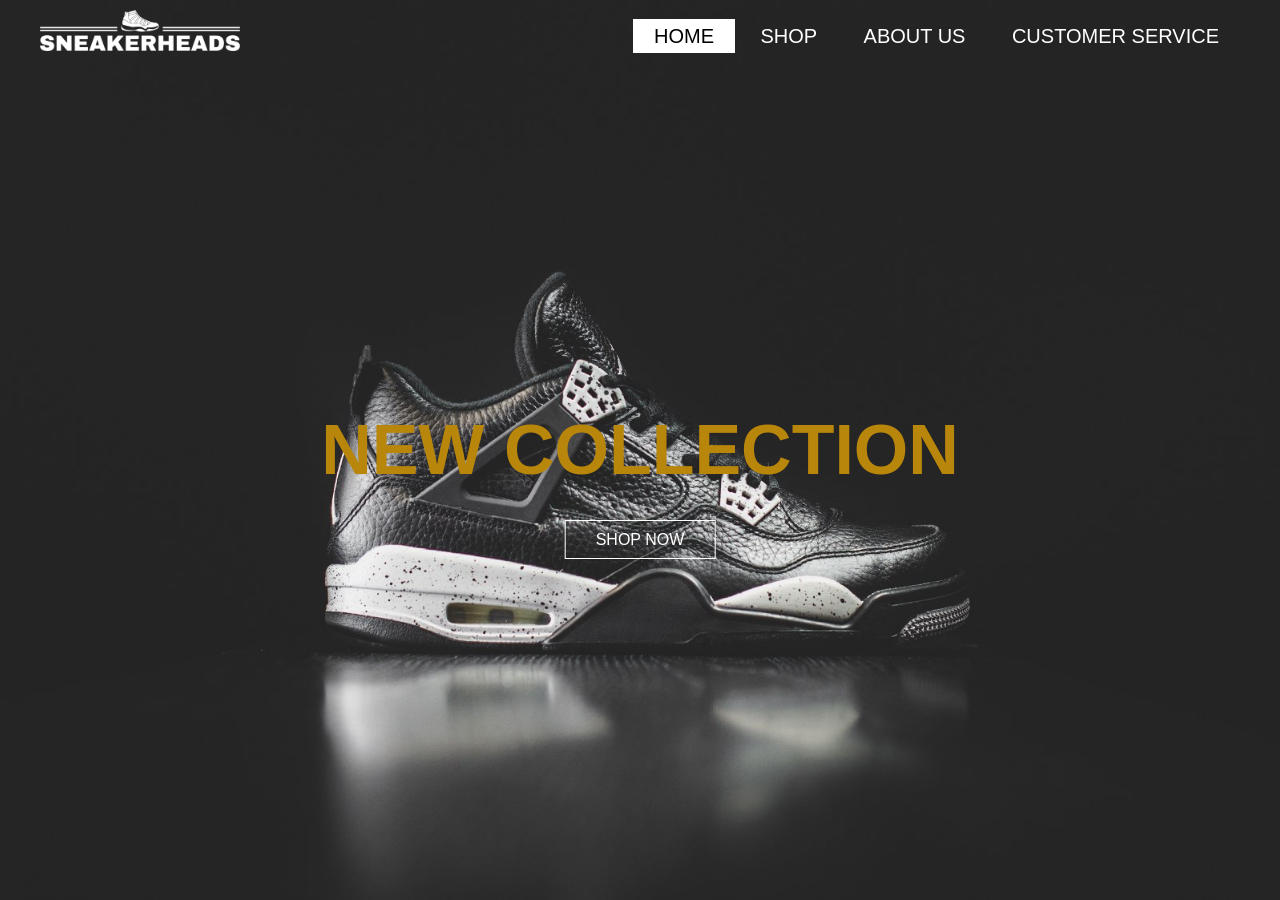
<file: WEBSITE/index.html>
<!DOCTYPE html>
<html lang="en">
<head></head>
    <title>Sneakerheads</title>
    <link rel="stylesheet" type="text/css" href="FinalAssessment.css">
    <link rel="icon" type="image/png" href="sneakerheads-website-favicon-black.png">
</head>
<body>
    <header>
        <div class="main">
            <div class="logo">
                <img src="sneakerheads-high-resolution-logo-white-on-transparent-background.png">
            </div>
            <ul>
                <li class="active"><a href="FinalAssessment.html">HOME</a> </li>
                <li><a href="SHOP.html">SHOP</a> </li>
                <li><a href="ABOUTUS.html">ABOUT US</a> </li>
                <li><a href="CUSTOMERSERVICE.html">CUSTOMER SERVICE</a> </li>
            </ul>
        </div>
        <div class="title">
            <h1> NEW COLLECTION</h1> 
        </div>
        <div class="button">
            <a href="SHOP.html" class="btn">SHOP NOW</a>
        </div>
    </header>
    
</body>
</html>
</file>
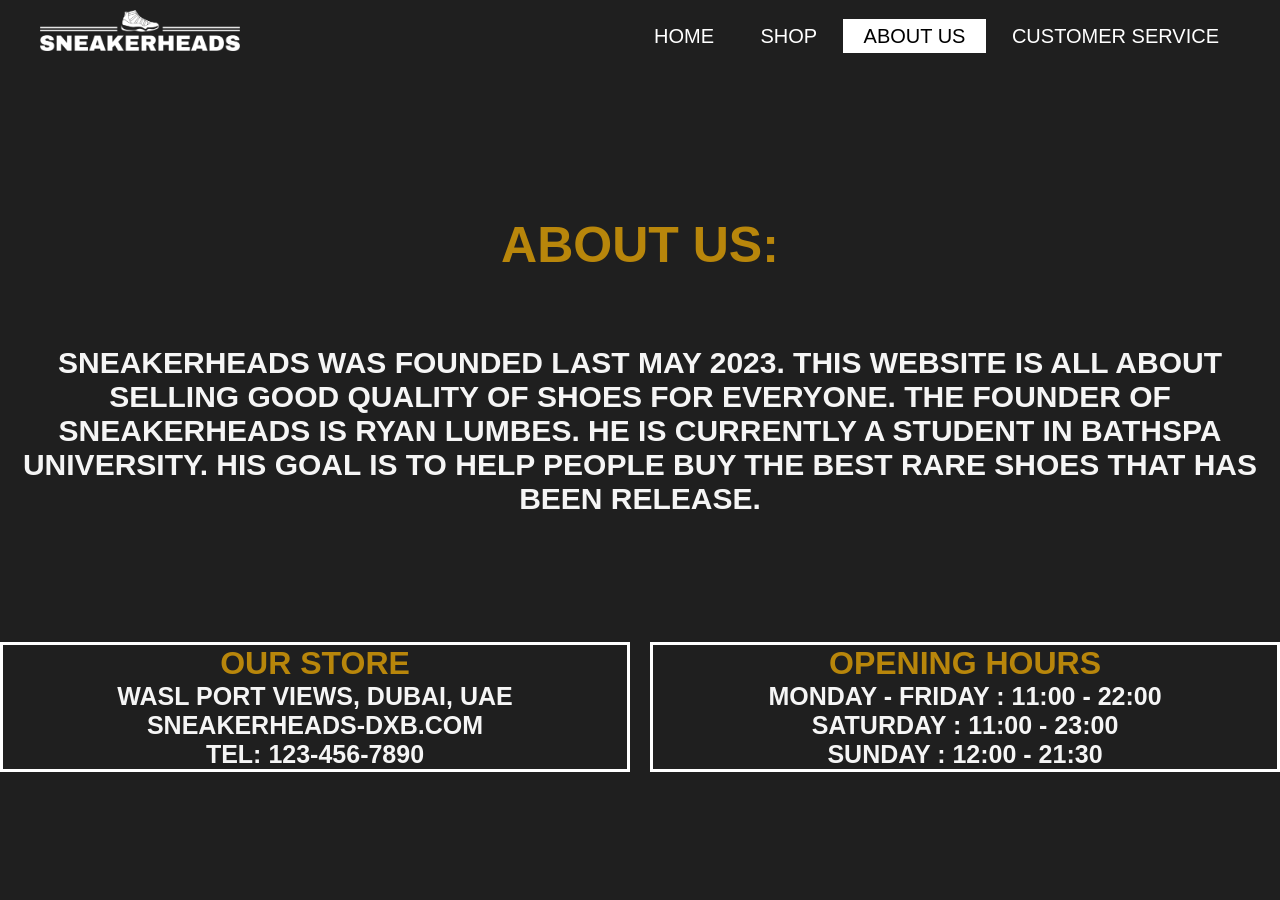
<file: WEBSITE/ABOUTUS.html>
<!DOCTYPE html>
<html lang="en">
<head></head>
    <title>Sneakerheads</title>
    <link rel="stylesheet" type="text/css" href="ABOUTUS.css">
    <link rel="icon" type="image/png" href="sneakerheads-website-favicon-black.png">
</head>
<body>
    <header>
        <div class="main">
            <div class="logo">
                <img src="sneakerheads-high-resolution-logo-white-on-transparent-background.png">
            </div>
            <ul>
                <li><a href="FinalAssessment.html">HOME</a> </li>
                <li><a href="SHOP.html">SHOP</a> </li>
                <li class="active"><a href="ABOUTUS.html">ABOUT US</a> </li>
                <li><a href="CUSTOMERSERVICE.html">CUSTOMER SERVICE</a> </li>
            </ul>
        </div>
        <br> <br> <br> <br><br> <br> <br> <br><br> <br> <br> <br>

        <h3> 
            ABOUT US:
        </h3>

        <br> <br> <br> <br>
        <h4>
            SNEAKERHEADS WAS FOUNDED LAST MAY 2023. THIS WEBSITE IS ALL ABOUT SELLING GOOD
            QUALITY OF SHOES FOR EVERYONE. THE FOUNDER OF SNEAKERHEADS IS RYAN LUMBES. HE 
            IS CURRENTLY A STUDENT IN BATHSPA UNIVERSITY. HIS GOAL IS TO HELP PEOPLE BUY 
            THE BEST RARE SHOES THAT HAS BEEN RELEASE.
        </h4>
        <br> <br> <br> <br><br> <br> <br>

        <div class="flex-container">

            <div class="flex-child first">
              <h1> OUR STORE</h1>
              <h2> WASL PORT VIEWS, DUBAI, UAE</h2>
              <h2> SNEAKERHEADS-DXB.COM</h2>
              <h2> TEL: 123-456-7890</h2>
            </div>
            
            <div class="flex-child second">
              <h1> OPENING HOURS </h1>
              <h2> MONDAY - FRIDAY : 11:00 - 22:00</h2>
              <h2> SATURDAY : 11:00 - 23:00</h2>
              <h2> SUNDAY : 12:00 - 21:30</h2>

            </div>
            
          </div>
    
        
    </header>
    
    
</body>
</html>
</file>
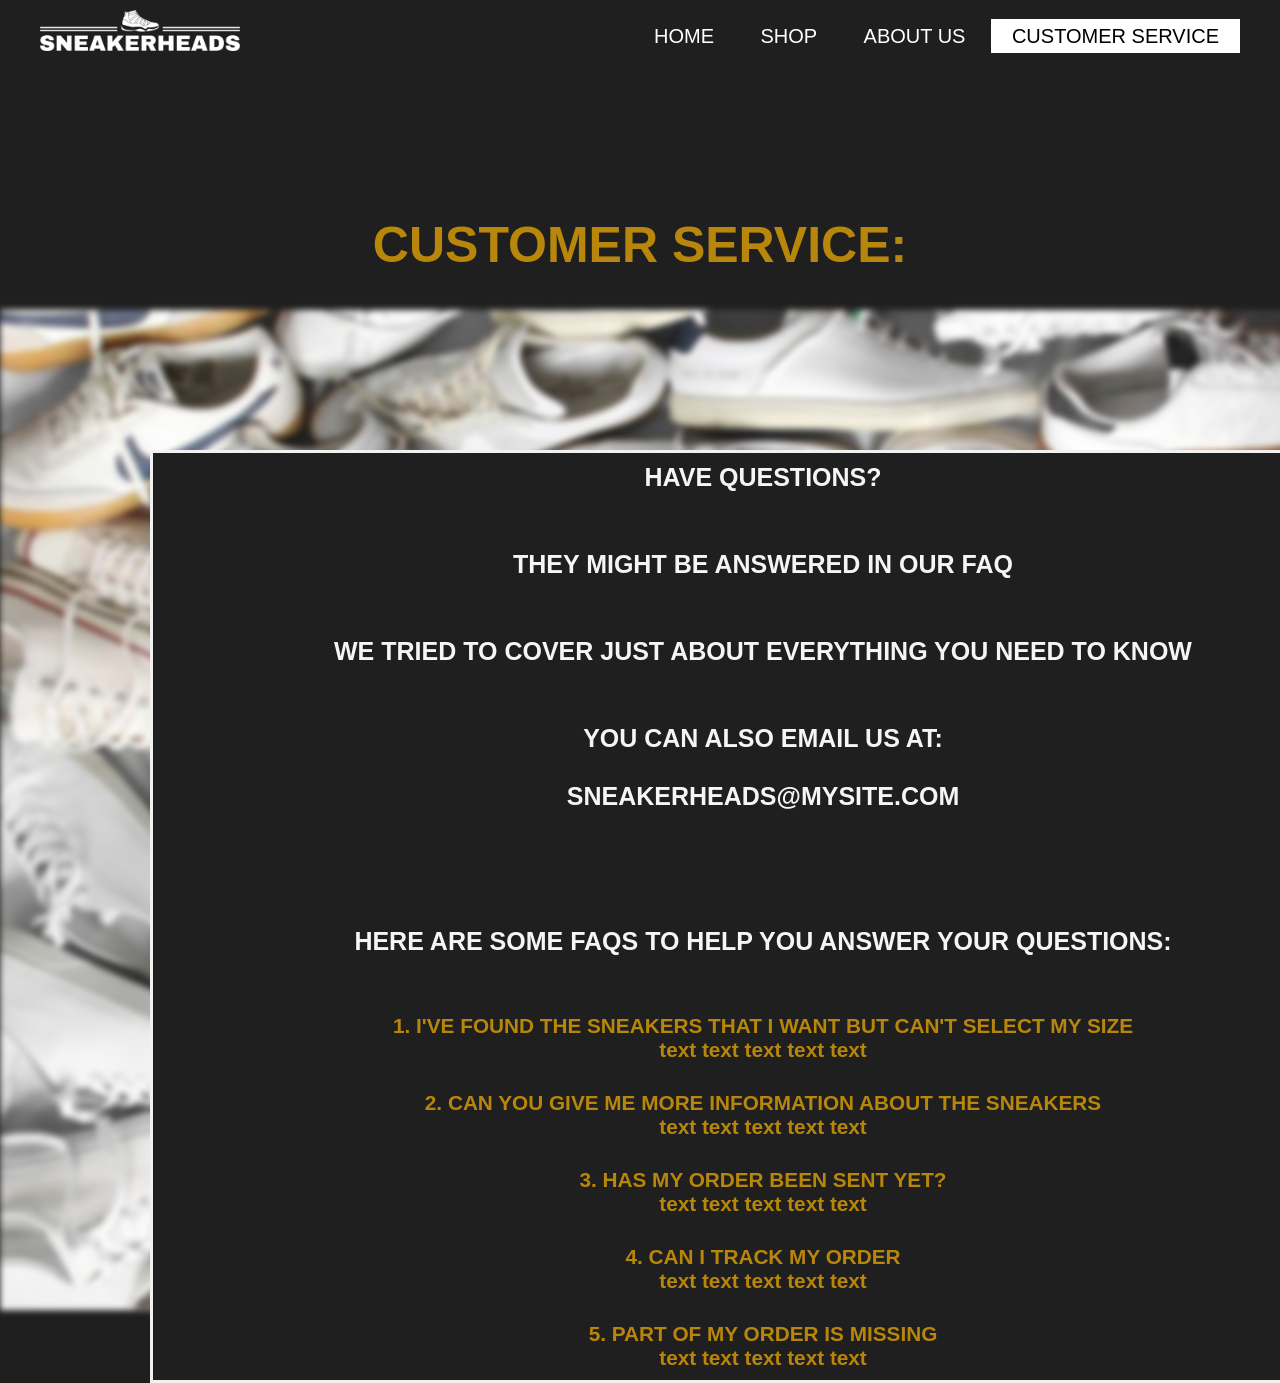
<file: WEBSITE/CUSTOMERSERVICE.html>
<!DOCTYPE html>
<html lang="en">
<head></head>
    <title>Sneakerheads</title>
    <link rel="stylesheet" type="text/css" href="CUSTOMERSERVICE.css">
    <link rel="icon" type="image/png" href="sneakerheads-website-favicon-black.png">
</head>
<body>
    <header>
        <div class="main">
            <div class="logo">
                <img src="sneakerheads-high-resolution-logo-white-on-transparent-background.png">
            </div>
            <ul>
                <li><a href="FinalAssessment.html">HOME</a> </li>
                <li><a href="SHOP.html">SHOP</a> </li>
                <li><a href="ABOUTUS.html">ABOUT US</a> </li>
                <li class="active"><a href="CUSTOMERSERVICE.html">CUSTOMER SERVICE</a> </li>
            </ul>
        </div>
        <br> <br> <br> <br><br> <br> <br> <br><br> <br> <br> <br>

        <h3> CUSTOMER SERVICE: </h3>
        <br> <br>
        <div class="image">
            <img class="img" img src="csbg.jpg">
            <div class="text">
            <h4> HAVE QUESTIONS?</h4>
            <br> <br> 
            <h4>THEY MIGHT BE ANSWERED IN OUR FAQ</h4>
            <br> <br> 
            <h4>WE TRIED TO COVER JUST ABOUT EVERYTHING YOU NEED TO KNOW</h4>
            <br> <br> 
            <h4>YOU CAN ALSO EMAIL US AT:</h4>
            <br>
            <h4>SNEAKERHEADS@MYSITE.COM</h4>
           

            <br> <br> <br> <br>

            <h4> HERE ARE SOME FAQS TO HELP YOU ANSWER YOUR QUESTIONS:</h4> 
            <br> <br>
            <h5> 1. I'VE FOUND THE SNEAKERS THAT I WANT BUT CAN'T SELECT MY SIZE</h5>
            <h5>text text text text text </h5>
            <br>
            <h5> 2. CAN YOU GIVE ME MORE INFORMATION ABOUT THE SNEAKERS</h5>
            <h5>text text text text text </h5>
            <br>
            <h5> 3. HAS MY ORDER BEEN SENT YET?</h5>
            <h5>text text text text text </h5>
            <br>
            <h5> 4. CAN I TRACK MY ORDER</h5>
            <h5>text text text text text </h5>
            <br>
            <h5> 5. PART OF MY ORDER IS MISSING</h5>
            <h5>text text text text text </h5>

        </div>
        </div>
        


       
    
        
    </header>
    
    
</body>
</html>
</file>
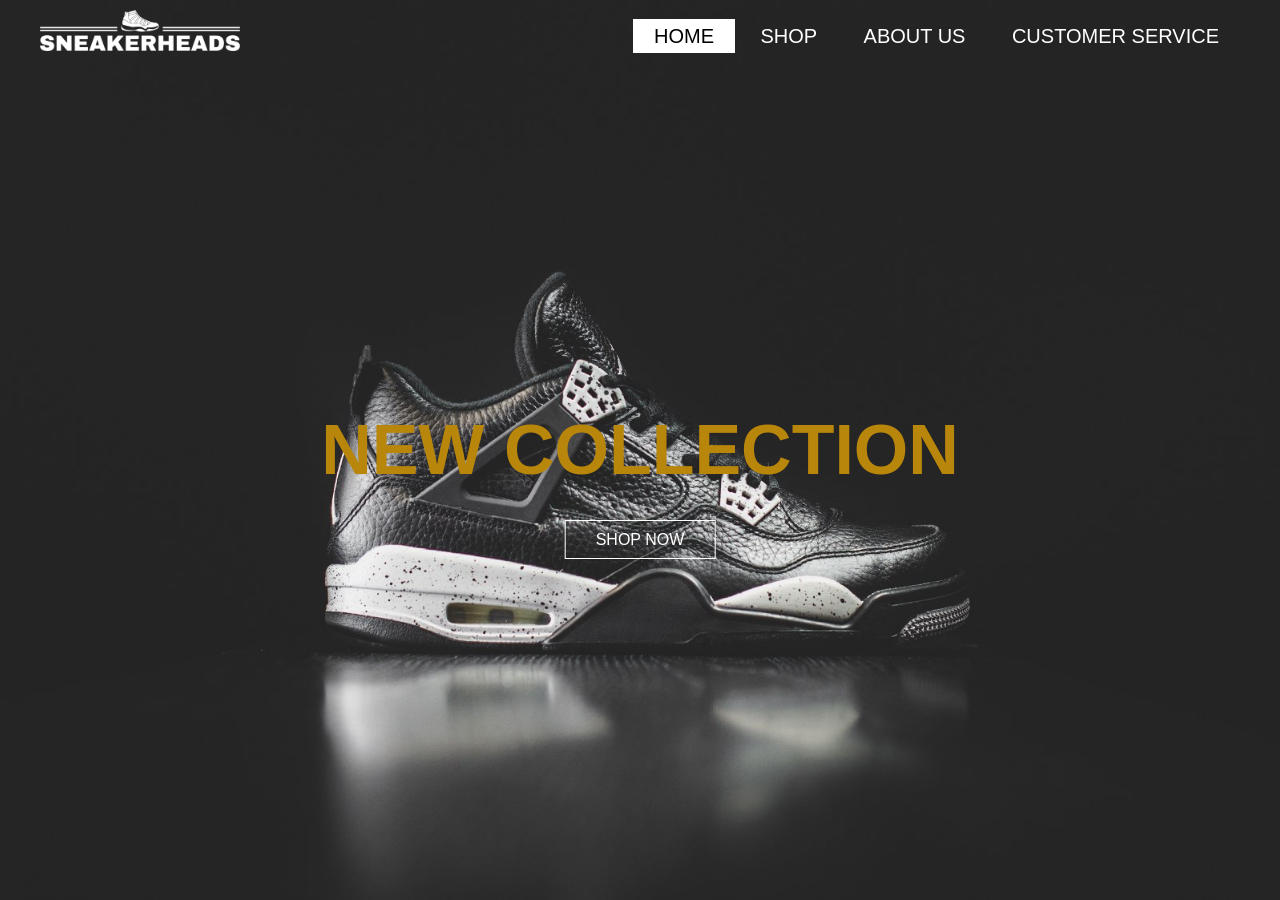
<file: WEBSITE/FinalAssessment.html>
<!DOCTYPE html>
<html lang="en">
<head></head>
    <title>Sneakerheads</title>
    <link rel="stylesheet" type="text/css" href="FinalAssessment.css">
    <link rel="icon" type="image/png" href="sneakerheads-website-favicon-black.png">
</head>
<body>
    <header>
        <div class="main">
            <div class="logo">
                <img src="sneakerheads-high-resolution-logo-white-on-transparent-background.png">
            </div>
            <ul>
                <li class="active"><a href="FinalAssessment.html">HOME</a> </li>
                <li><a href="SHOP.html">SHOP</a> </li>
                <li><a href="ABOUTUS.html">ABOUT US</a> </li>
                <li><a href="CUSTOMERSERVICE.html">CUSTOMER SERVICE</a> </li>
            </ul>
        </div>
        <div class="title">
            <h1> NEW COLLECTION</h1> 
        </div>
        <div class="button">
            <a href="SHOP.html" class="btn">SHOP NOW</a>
        </div>
    </header>
    
</body>
</html>
</file>
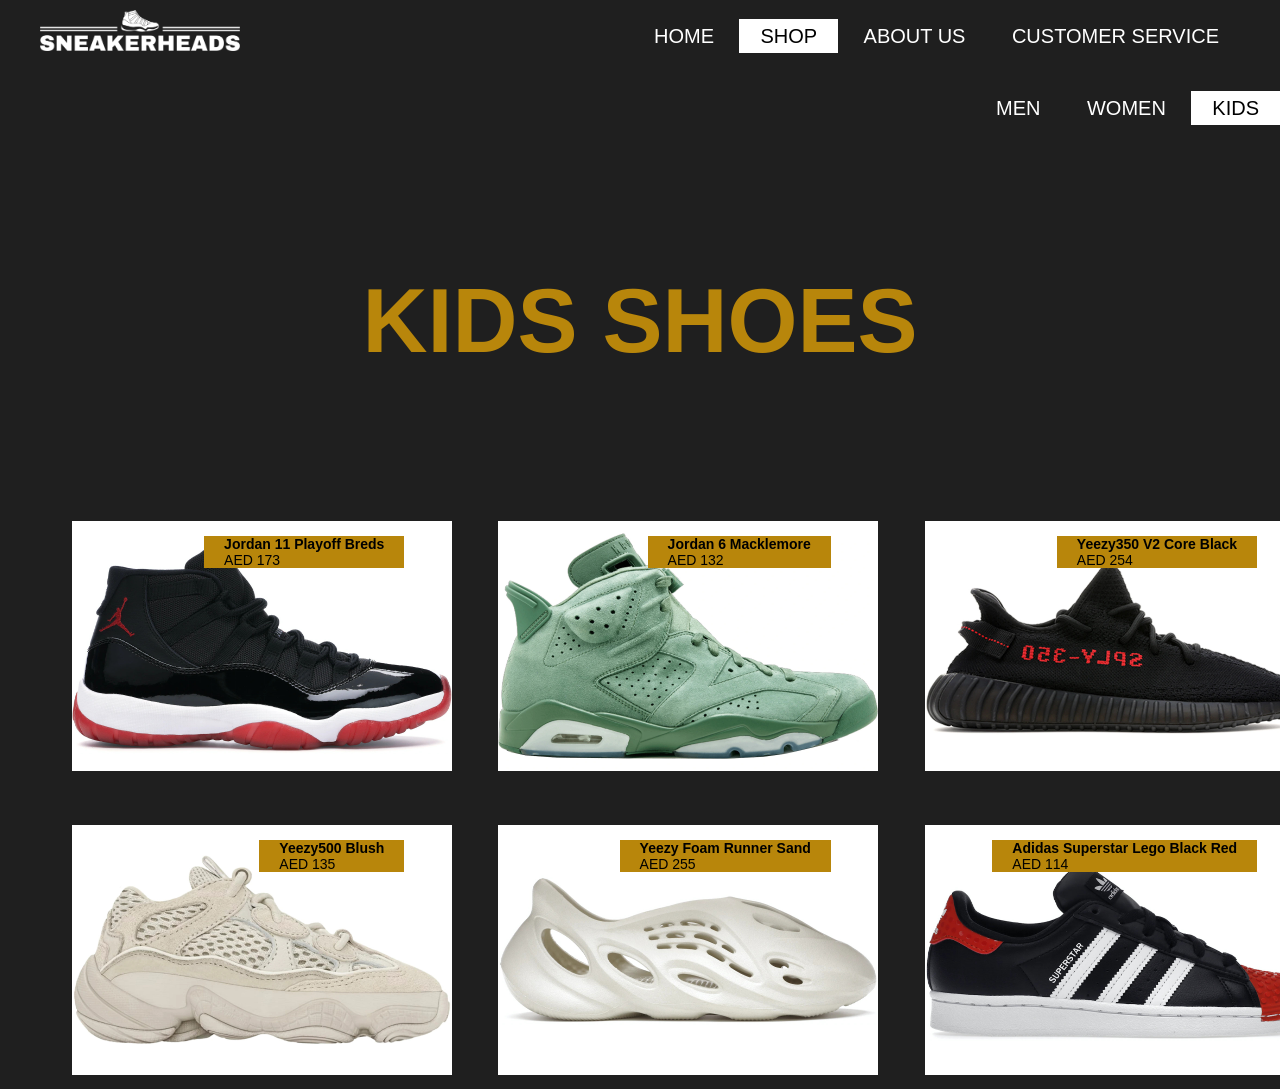
<file: WEBSITE/SHOPKIDS.html>
<!DOCTYPE html>
<html lang="en">
<head></head>
    <title>Sneakerheads</title>
    <link rel="stylesheet" type="text/css" href="SHOP.css">
    <link rel="icon" type="image/png" href="sneakerheads-website-favicon-black.png">
</head>
<body>
    <header>
        <div class="main">
            <div class="logo">
                <img src="sneakerheads-high-resolution-logo-white-on-transparent-background.png">
            </div>
            <ul>
                <li><a href="FinalAssessment.html">HOME</a> </li>
                <li class="active"><a href="SHOP.html">SHOP</a> </li>
                <li><a href="ABOUTUS.html">ABOUT US</a> </li>
                <li><a href="CUSTOMERSERVICE.html">CUSTOMER SERVICE</a> </li>
            </ul>
        </div>
        <br> <br> <br> <br>
        <div class="topnav">
            <ul>
            <li><a class href="SHOPMEN.html">MEN</a></li>
            <li><a href="SHOPWOMEN.html">WOMEN</a></li>
            <li class="active"><a href="SHOPKIDS.html">KIDS</a></li>
        </ul>
          </div>
          <br> <br> <br> <br><br> <br> <br> <br><br> <br> <br> 
          <h2> KIDS SHOES</h2>
          <br> <br> <br> <br> <br> <br>
  
            <div class="row">
              <div class="column">
                  <div class="container">
                         <img class="shoes" src="kid.jpg">
                      <div class="text-block">
                        <h4>Jordan 11 Playoff Breds</h4>
                        <p>AED 173</p>
                      </div>
                  </div>
              </div>
  
              <div class="column">
                  <div class="container">
                         <img class="shoes" src="kid1.jpg">
                      <div class="text-block">
                        <h4>Jordan 6 Macklemore</h4>
                        <p>AED 132</p>
                      </div>
                  </div>
              </div>
            </div>
  
            
              <div class="column">
                  <div class="container">
                         <img class="shoes" src="kid2.jpg">
                      <div class="text-block">
                        <h4>Yeezy350 V2 Core Black</h4>
                        <p>AED 254</p>
                      </div>
                  </div>
              </div>
            
  
              <div class="column">
                <div class="container">
                         <img class="shoes" src="kid3.jpg">
                      <div class="text-block">
                        <h4>Yeezy500 Blush</h4>
                        <p>AED 135</p>
                      </div>
                </div>
              </div>
            
            <div class="row">
              <div class="column">
                <div class="container">
                        <img class="shoes" src="kid4.jpg">
                    <div class="text-block">
                        <h4>Yeezy Foam Runner Sand</h4>
                        <p>AED 255</p>
                    </div>
                </div>
              </div>
            
              <div class="column">
                <div class="container">
                         <img class="shoes" src="kid5.jpg">
                    <div class="text-block">
                        <h4>Adidas Superstar Lego Black Red</h4>
                        <p>AED 114</p>
                    </div>
                  </div>
                </div>
              </div>
            </div>    
    </header>
    
    
</body>
</html>
</file>
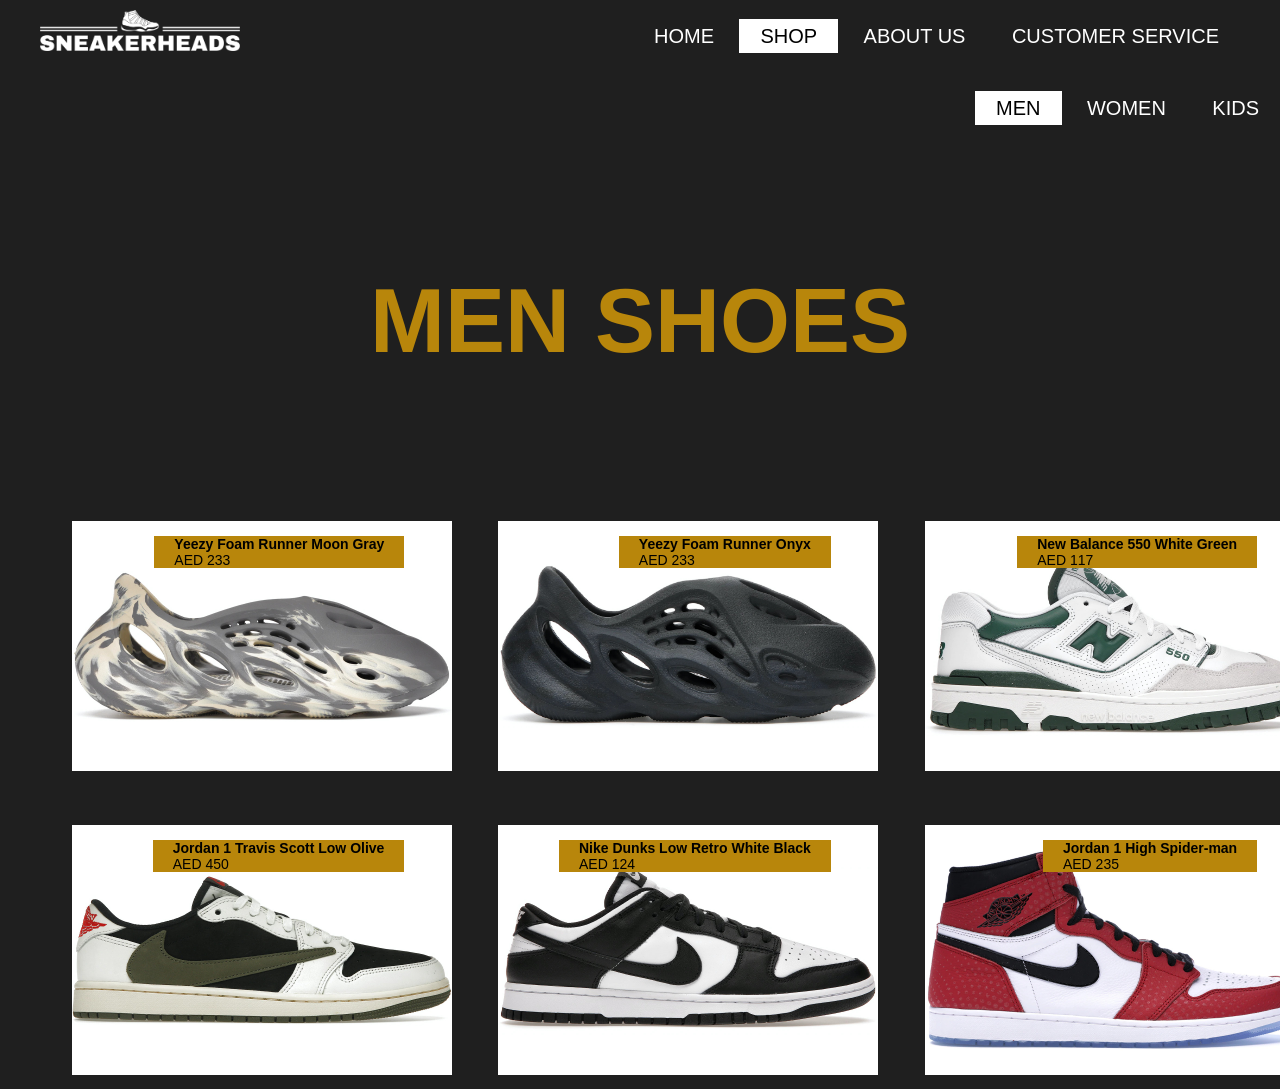
<file: WEBSITE/SHOPMEN.html>
<!DOCTYPE html>
<html lang="en">
<head></head>
    <title>Sneakerheads</title>
    <link rel="stylesheet" type="text/css" href="SHOP.css">
    <link rel="icon" type="image/png" href="sneakerheads-website-favicon-black.png">
</head>
<body>
    <header>
        <div class="main">
            <div class="logo">
                <img src="sneakerheads-high-resolution-logo-white-on-transparent-background.png">
            </div>
            <ul>
                <li><a href="FinalAssessment.html">HOME</a> </li>
                <li class="active"><a href="SHOP.html">SHOP</a> </li>
                <li><a href="ABOUTUS.html">ABOUT US</a> </li>
                <li><a href="CUSTOMERSERVICE.html">CUSTOMER SERVICE</a> </li>
            </ul>
        </div>
        <br> <br> <br> <br>
        <div class="topnav">
            <ul>
            <li class="active"><a class href="SHOPMEN.html">MEN</a></li>
            <li><a href="SHOPWOMEN.html">WOMEN</a></li>
            <li><a href="SHOPKIDS.html">KIDS</a></li>
        </ul>
          </div>
        <br> <br> <br> <br><br> <br> <br> <br><br> <br> <br> 
        <h2> MEN SHOES</h2>
        <br> <br> <br> <br> <br> <br>

          <div class="row">
            <div class="column">
                <div class="container">
                       <img class="shoes" src="foamrunner.jpg">
                    <div class="text-block">
                      <h4>Yeezy Foam Runner Moon Gray</h4>
                      <p>AED 233</p>
                    </div>
                </div>
            </div>

            <div class="column">
                <div class="container">
                       <img class="shoes" src="foamrunner1.jpg">
                    <div class="text-block">
                      <h4>Yeezy Foam Runner Onyx</h4>
                      <p>AED 233</p>
                    </div>
                </div>
            </div>
          </div>

          
            <div class="column">
                <div class="container">
                       <img class="shoes" src="nb550.jpg">
                    <div class="text-block">
                      <h4>New Balance 550 White Green</h4>
                      <p>AED 117</p>
                    </div>
                </div>
            </div>
          

            <div class="column">
              <div class="container">
                       <img class="shoes" src="travisolive.jpg">
                    <div class="text-block">
                      <h4>Jordan 1 Travis Scott Low Olive</h4>
                      <p>AED 450</p>
                    </div>
              </div>
            </div>
          
          <div class="row">
            <div class="column">
              <div class="container">
                      <img class="shoes" src="dunkspanda.jpg">
                  <div class="text-block">
                      <h4>Nike Dunks Low Retro White Black</h4>
                      <p>AED 124</p>
                  </div>
              </div>
            </div>
          
            <div class="column">
              <div class="container">
                       <img class="shoes" src="j1spider.jpg">
                  <div class="text-block">
                      <h4>Jordan 1 High Spider-man </h4>
                      <p>AED 235</p>
                  </div>
                </div>
              </div>
            </div>
          </div>
    </header>
    
    
</body>
</html>
</file>
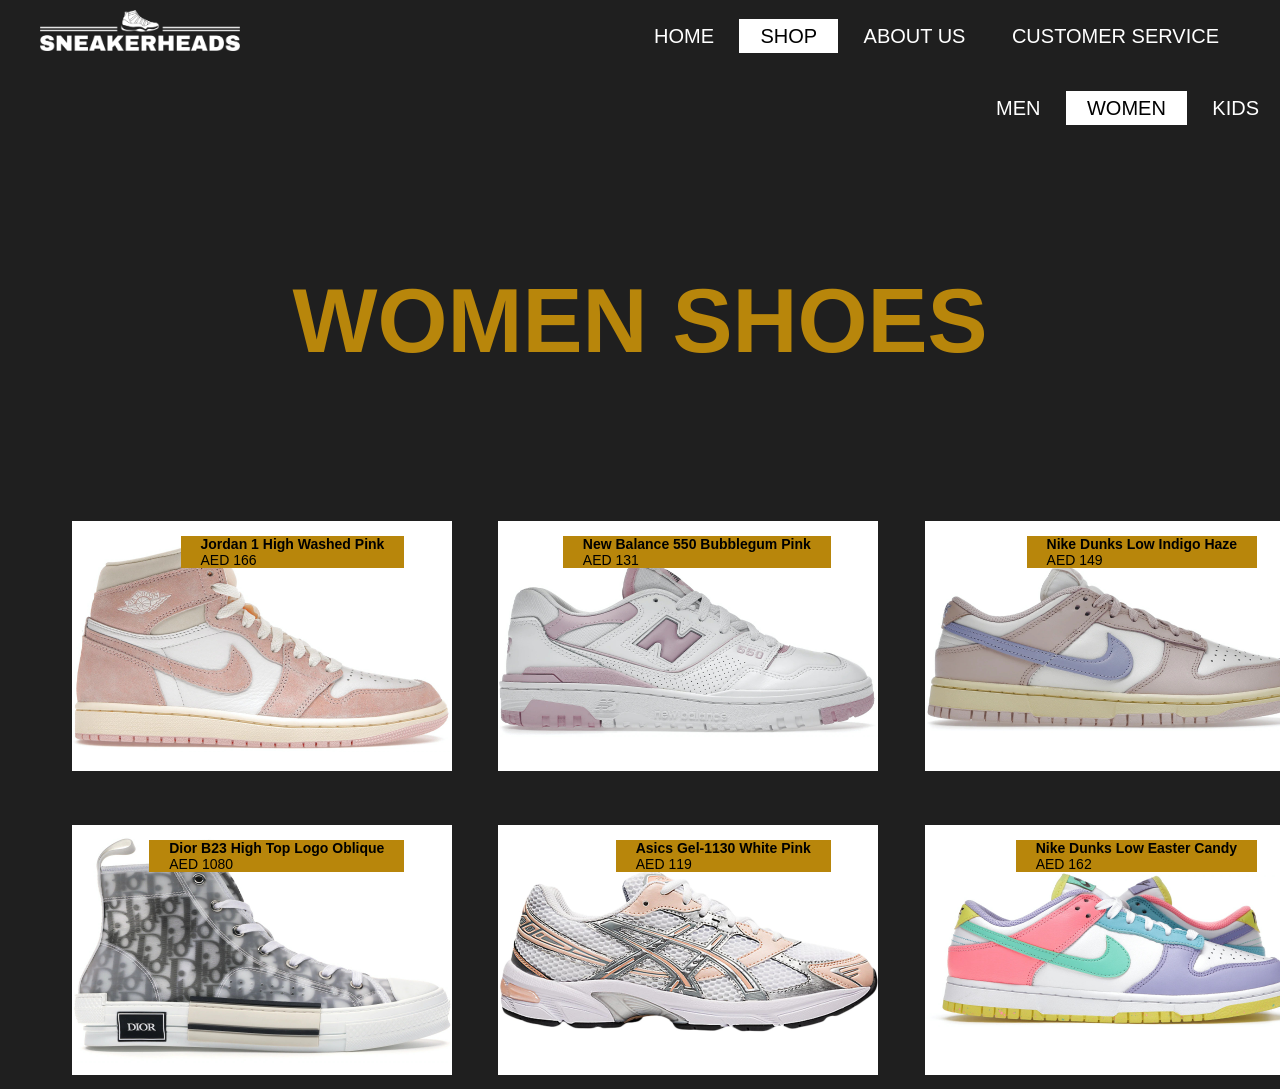
<file: WEBSITE/SHOPWOMEN.html>
<!DOCTYPE html>
<html lang="en">
<head></head>
    <title>Sneakerheads</title>
    <link rel="stylesheet" type="text/css" href="SHOP.css">
    <link rel="icon" type="image/png" href="sneakerheads-website-favicon-black.png">
</head>
<body>
    <header>
        <div class="main">
            <div class="logo">
                <img src="sneakerheads-high-resolution-logo-white-on-transparent-background.png">
            </div>
            <ul>
                <li><a href="FinalAssessment.html">HOME</a> </li>
                <li class="active"><a href="SHOP.html">SHOP</a> </li>
                <li><a href="ABOUTUS.html">ABOUT US</a> </li>
                <li><a href="CUSTOMERSERVICE.html">CUSTOMER SERVICE</a> </li>
            </ul>
        </div>
        <br> <br> <br> <br>
        <div class="topnav">
            <ul>
            <li><a class href="SHOPMEN.html">MEN</a></li>
            <li class="active"><a href="SHOPWOMEN.html">WOMEN</a></li>
            <li><a href="SHOPKIDS.html">KIDS</a></li>
        </ul>
          </div>
          <br> <br> <br> <br><br> <br> <br> <br><br> <br> <br> 
          <h2> WOMEN SHOES</h2>
          <br> <br> <br> <br> <br> <br>
  
            <div class="row">
              <div class="column">
                  <div class="container">
                         <img class="shoes" src="women1.jpg">
                      <div class="text-block">
                        <h4>Jordan 1 High Washed Pink</h4>
                        <p>AED 166</p>
                      </div>
                  </div>
              </div>
  
              <div class="column">
                  <div class="container">
                         <img class="shoes" src="women2.jpg">
                      <div class="text-block">
                        <h4>New Balance 550 Bubblegum Pink</h4>
                        <p>AED 131</p>
                      </div>
                  </div>
              </div>
            </div>
  
            
              <div class="column">
                  <div class="container">
                         <img class="shoes" src="women3.jpg">
                      <div class="text-block">
                        <h4>Nike Dunks Low Indigo Haze</h4>
                        <p>AED 149</p>
                      </div>
                  </div>
              </div>
            
  
              <div class="column">
                <div class="container">
                         <img class="shoes" src="women4.jpg">
                      <div class="text-block">
                        <h4>Dior B23 High Top Logo Oblique</h4>
                        <p>AED 1080</p>
                      </div>
                </div>
              </div>
            
            <div class="row">
              <div class="column">
                <div class="container">
                        <img class="shoes" src="women5.jpg">
                    <div class="text-block">
                        <h4>Asics Gel-1130 White Pink</h4>
                        <p>AED 119</p>
                    </div>
                </div>
              </div>
            
              <div class="column">
                <div class="container">
                         <img class="shoes" src="women.jpg">
                    <div class="text-block">
                        <h4>Nike Dunks Low Easter Candy</h4>
                        <p>AED 162</p>
                    </div>
                  </div>
                </div>
              </div>
            </div>
    </header>
    
    
</body>
</html>
</file>
<file: WEBSITE/FinalAssessment.css>
* {
    margin: 0;
    padding: 0;
    font-family:'Franklin Gothic Medium', 'Arial Narrow', Arial, sans-serif;
}

header {
    background-image: url(home.jpg);
    height: 100vh;
    background-size: cover;
    background-position: center;
    filter: opacity(10);
}

ul {
    float: right;
    list-style-type: none;
    margin-top: 25px;
}

ul li {
    display: inline-block;
}

ul li a{
    text-decoration: none;
    color: #fff;
    padding: 5px 20px;
    border: 1px solid transparent;
    transition: 0.6s ease;
    font-size: 20px;
}

ul li a:hover {
    background-color: #fff;
    color: #000;

}

ul li.active a{
    background-color: #fff;
    color: #000;
}

.logo img{
    float: left;
    width: 200px;
    height: auto;
    margin-top: 10px;
}

.main {
    max-width: 1200px;
    margin: auto;
}

.title {
    position: absolute;
    top: 50%;
    left: 50%;
    transform: translate(-50%, -50%);
}

.title h1{
    color: darkgoldenrod;
    font-size: 70px;
    text-align: center;

}

.button {
    position: absolute;
    top: 60%;
    left: 50%;
    transform: translate(-50%, -50%);
}

.btn {
    border: 1px solid #fff;
    padding: 10px 30px;
    color: #fff;
    text-decoration: none;
    transition: 0.6s ease;
}

.btn:hover {
    background-color: #fff;
    color: #000;
}
</file>
<file: WEBSITE/ABOUTUS.css>
* {
    margin: 0;
    padding: 0;
    font-family:'Franklin Gothic Medium', 'Arial Narrow', Arial, sans-serif;
}

header {
    background-color: rgb(31, 31, 31);
    height: 100vh;
    background-size: cover;
    background-position: center;
}

body {
    background-color: rgb(31, 31, 31);
}
ul {
    float: right;
    list-style-type: none;
    margin-top: 25px;
}

ul li {
    display: inline-block;
}

ul li a{
    text-decoration: none;
    color: #fff;
    padding: 5px 20px;
    border: 1px solid transparent;
    transition: 0.6s ease;
    font-size: 20px;
}

ul li a:hover {
    background-color: #fff;
    color: #000;

}

ul li.active a{
    background-color: #fff;
    color: #000;
}

.logo img{
    float: left;
    width: 200px;
    height: auto;
    margin-top: 10px;
}

.main {
    max-width: 1200px;
    margin: auto;
}

h3 {
    text-align: center;
    color: darkgoldenrod;
    font-size: 50px;
}

h4 {
    text-align: center;
    color: whitesmoke;
    font-size: 30px;
}

.flex-container {
    display: flex;
}

.flex-child {
    flex: 1;
    border: 3px solid white;
}  

.flex-child:first-child {
    margin-right: 20px;
} 

.flex-child h1 {
    color: darkgoldenrod;
    text-align: center;
}

.flex-child h2 {
    color: whitesmoke;
    text-align: center;
    font-size: 25px;
}
</file>
<file: WEBSITE/CUSTOMERSERVICE.css>
* {
    margin: 0;
    padding: 0;
    font-family:'Franklin Gothic Medium', 'Arial Narrow', Arial, sans-serif;
}

header {
    background-color: rgb(31, 31, 31);
    height: 100vh;
    background-size: cover;
    background-position: center;
}

body {
    background-color: rgb(31, 31, 31);
}
ul {
    float: right;
    list-style-type: none;
    margin-top: 25px;
}

ul li {
    display: inline-block;
}

ul li a{
    text-decoration: none;
    color: #fff;
    padding: 5px 20px;
    border: 1px solid transparent;
    transition: 0.6s ease;
    font-size: 20px;
}

ul li a:hover {
    background-color: #fff;
    color: #000;

}

ul li.active a{
    background-color: #fff;
    color: #000;
}

.logo img{
    float: left;
    width: 200px;
    height: auto;
    margin-top: 10px;
}

.main {
    max-width: 1200px;
    margin: auto;
}



h3 {
    text-align: center;
    color: darkgoldenrod;
    font-size: 50px;
}

.img {
    filter: blur(3px);
    -webkit-filter: blur(3px);
    margin-left: auto;
    margin-right: auto;
    width: 1500px;
    height: 1000px;
    display: flex;

}

.text {
    background-color: rgb(31, 31, 31);
    background-color: rgb(31, 31, 31); 
    color: whitesmoke;
    font-weight: bold;
    border: 3px solid #f1f1f1;
    position: absolute;
    top: 50%;
    width: 1200px;
    padding: 10px;
    text-align: center;
    font-size: 25px;
  margin-left: 150px;
  margin-right: 100px;
  margin-bottom: 5px;
  }

h5 {
    color: darkgoldenrod;
}
</file>
<file: WEBSITE/SHOP.css>
* {
    margin: 0;
    padding: 0;
    font-family:'Franklin Gothic Medium', 'Arial Narrow', Arial, sans-serif;
}

header {
    background-color:rgb(31, 31, 31);
    height: 100vh;
    background-size: cover;
    background-position: center;
}

body {
    background-color: rgb(31, 31, 31);
}
ul {
    float: right;
    list-style-type: none;
    margin-top: 25px;
}

ul li {
    display: inline-block;
}

ul li a{
    text-decoration: none;
    color: #fff;
    padding: 5px 20px;
    border: 1px solid transparent;
    transition: 0.6s ease;
    font-size: 20px;
}

ul li a:hover {
    background-color: #fff;
    color: #000;

}

ul li.active a{
    background-color: #fff;
    color: #000;
}

.logo img{
    float: left;
    width: 200px;
    height: auto;
    margin-top: 10px;
}

.main {
    max-width: 1200px;
    margin: auto;
}

.column {
    float: left;
    width: 33%;
    padding: 10px 2px;
  }
  

.row::after {
    content:normal;
    clear: both;
    display: table;
    margin: auto;
  }

h2 {
    text-align: center;
    font-size: 90px;
    color: darkgoldenrod;
}

.container {
    position: relative;
  }
  
 
  .text-block {
    position: absolute;
    top: 45px;
    right: 20px;
    background-color: darkgoldenrod;
    color: black;
    padding-left: 20px;
    padding-right: 20px;
    font-size: 14px;
  }

  .shoes{
    position: inherit;
    width: 380px;
    height: 250px;
    padding-left: 70px;
    padding-right: 30px;
    padding-top: 30px;
  }

  .video {
    width: 100%;
    height: 100%;
    position: relative;
  }

  .video video {
    width: 100%;
    height: 100%;
  }

  .sneaker {
    position: absolute;
    top: 0;
    left: 0;
    background: rgb(31, 31, 31);
    height: 100%;
    width: 100%;
    color: white;
    display: flex;
    align-items: center;
    justify-content: center;
    font-size: 75px;
    font-weight: 900;
    mix-blend-mode:multiply;
    text-align: center;
  }
</file>
